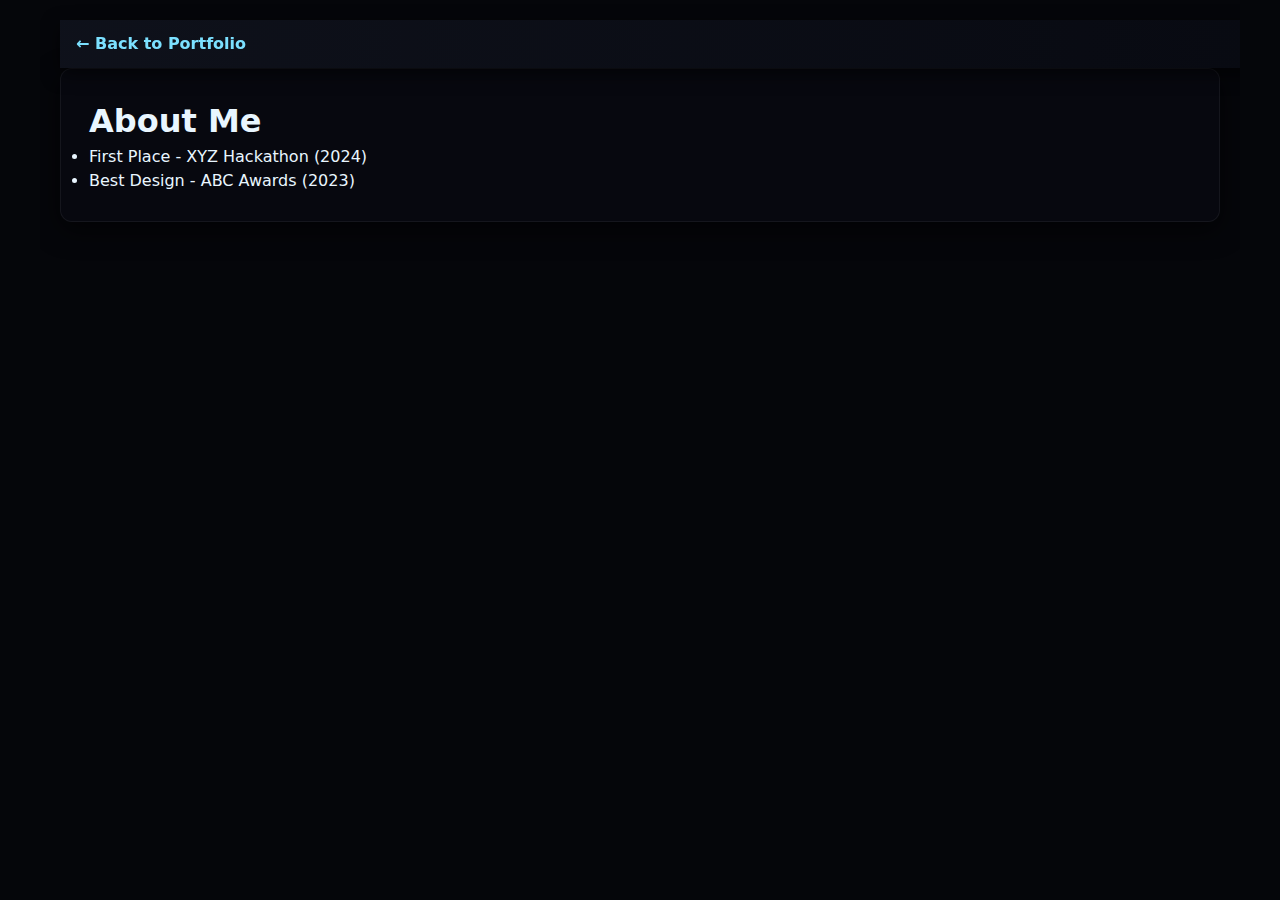
<file: aboutme.html>
<!DOCTYPE html>
<html lang="en">
<head>
  <meta charset="UTF-8">
  <title>Awards - Your Name</title>
  <link rel="stylesheet" href="style.css">
</head>
<body>
  <nav class="navbar">
    <a href="index.html">← Back to Portfolio</a>
  </nav>

  <section>
    <h1>About Me</h1>
    <ul>
      <li>First Place - XYZ Hackathon (2024)</li>
      <li>Best Design - ABC Awards (2023)</li>
      <!-- More -->
    </ul>
  </section>
</body>
</html>
</file>
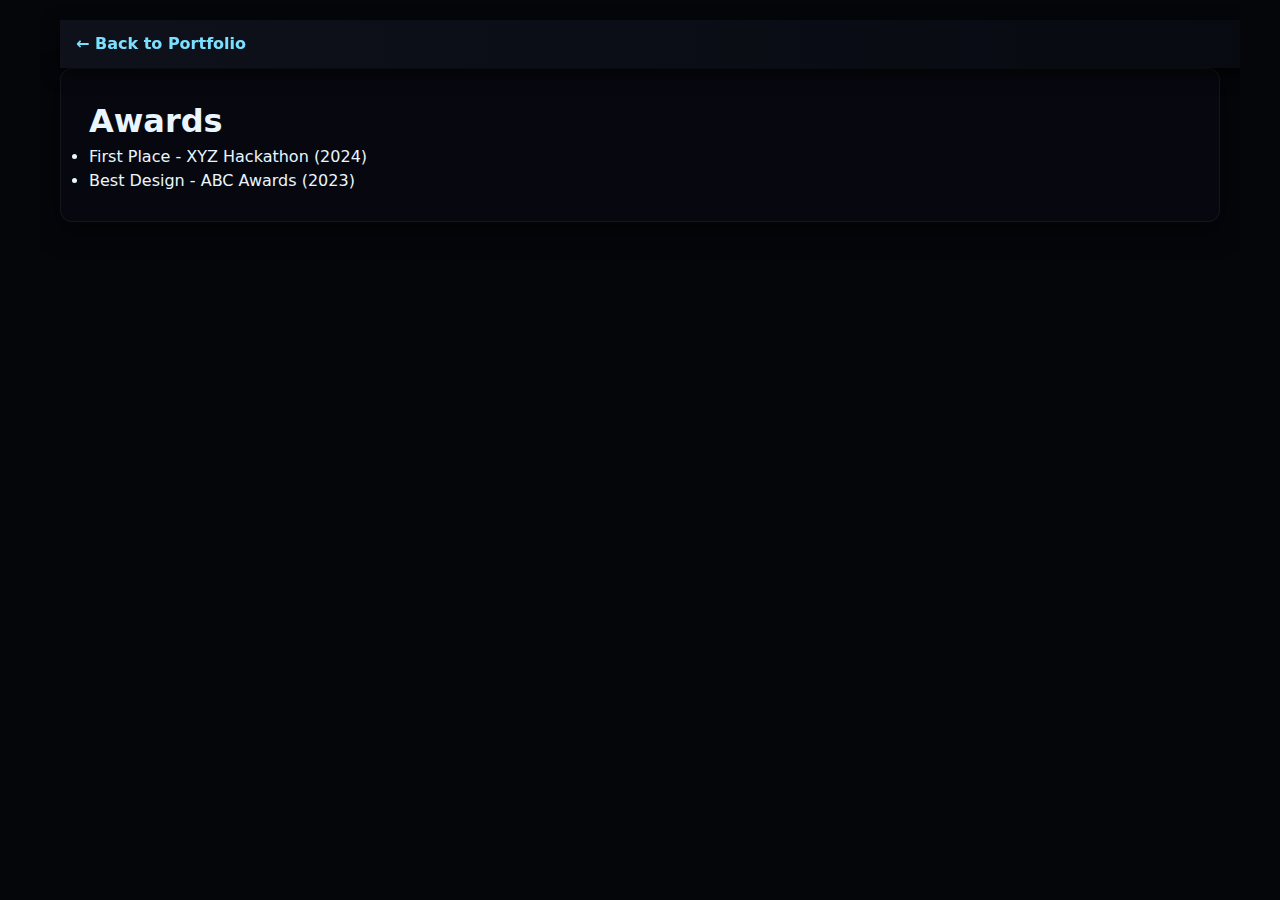
<file: awards.html>
<!DOCTYPE html>
<html lang="en">
<head>
  <meta charset="UTF-8">
  <title>Awards - Your Name</title>
  <link rel="stylesheet" href="style.css">
</head>
<body>
  <nav class="navbar">
    <a href="index.html">← Back to Portfolio</a>
  </nav>

  <section>
    <h1>Awards</h1>
    <ul>
      <li>First Place - XYZ Hackathon (2024)</li>
      <li>Best Design - ABC Awards (2023)</li>
      <!-- More -->
    </ul>
  </section>
</body>
</html>
</file>
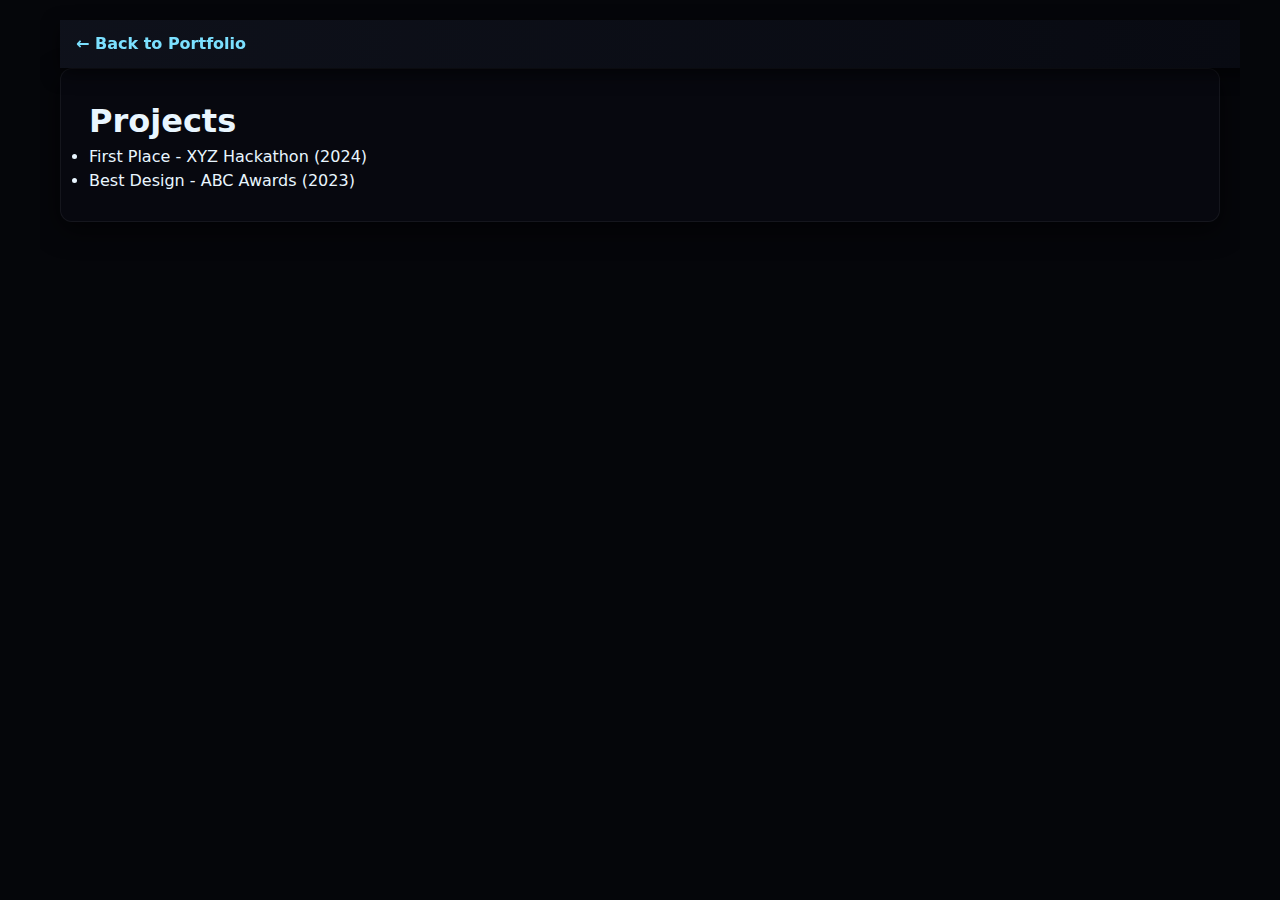
<file: projects.html>
<!DOCTYPE html>
<html lang="en">
<head>
  <meta charset="UTF-8">
  <title>Awards - Your Name</title>
  <link rel="stylesheet" href="style.css">
</head>
<body>
  <nav class="navbar">
    <a href="index.html">← Back to Portfolio</a>
  </nav>

  <section>
    <h1>Projects</h1>
    <ul>
      <li>First Place - XYZ Hackathon (2024)</li>
      <li>Best Design - ABC Awards (2023)</li>
      <!-- More -->
    </ul>
  </section>
</body>
</html>
</file>
<file: style.css>
/* =========================
   Austin Giffen — style.css
   Reworked: high contrast + space background + parallax layers
   Minimal HTML change: add .space-bg block inside .parallax-wrapper
   ========================= */

/* -------------------------
   Variables / Reset
   ------------------------- */
:root{
  --bg-ink: #05060a;            /* page background (very dark) */
  --card-bg: rgba(8,10,18,0.72);
  --card-strong: rgba(255,255,255,0.06);
  --muted: #bfcfe0;
  --text: #e9f6ff;
  --accent: #7be0ff;
  --accent-2: #9b7bff;
  --glass: rgba(255,255,255,0.03);
  --sidebar-width: 260px;
}

* { margin:0; padding:0; box-sizing:border-box; }
html { scroll-behavior: smooth; }
html, body { height:100%; overflow-x:hidden; }


/* Base body */
body {
  font-family: "Inter", system-ui, -apple-system, "Segoe UI", Roboto, "Helvetica Neue", Arial;
  -webkit-font-smoothing:antialiased;
  -moz-osx-font-smoothing:grayscale;
  background: var(--bg-ink);
  color: var(--text);
  max-width: 1200px;
  margin: 0 auto;
  padding: 20px;
  line-height: 1.5;
  -ms-overflow-style: none;  /* IE & Edge */
  scrollbar-width: none;     /* Firefox */
  caret-color: transparent;
}

/* Parallax wrapper — keeps perspective local */
.parallax-wrapper {
  perspective: 1000px;
  position: relative;
  z-index: 1;
  overflow: visible;
}

/* =========================
   SPACE BACKGROUND (layers)
   These layers are fixed and visually parallax when page scrolls.
   We provide visual depth without needing JS; the small data-speed attrs
   are available if you add JS later for stronger parallax.
   ========================= */
.space-bg {
  position: fixed;
  inset: 0;
  z-index: 0;                 /* behind main content */
  pointer-events: none;
  overflow: hidden;
}

/* Generic layer settings */
.parallax-layer {
  inset: 0;
  background-repeat: repeat;
  background-position: center;
  background-size: cover;
  will-change: transform, opacity;
  opacity: 1;
  transform: translate3d(0,0,0);
  mix-blend-mode: screen;
}

.parallax-layer {
  position: fixed;
  top: 0;
  left: 0;
  width: 100%;
  height: 100%;
  pointer-events: none;
  z-index: -1;
}

.parallax-wrapper {
  /* This ensures the wrapper has a stacking context to contain the fixed elements */
  position: relative;
  overflow: hidden;
}

.space-bg {
  /* This ensures the space background covers the entire viewport initially */
  position: fixed;
  top: 0;
  left: 0;
  width: 100vw;
  height: 100vh;
}

/* faint distant stars (big tiling pattern) */
#stars-1 {
  width: 2px;
  height: 2px;
  background: white;
  box-shadow: 
    100px 200px white, 
    400px 150px white, 
    600px 300px white, 
    900px 500px white, 
    1200px 250px white,
    1500px 400px white;
  border-radius: 50%;
  position: absolute;
  top: 0;
  left: 0;
}

#stars-2 {
  width: 3px;
  height: 3px;
  background: white;
  opacity: 0.6;
  box-shadow: 
    200px 100px white, 
    500px 400px white, 
    800px 200px white, 
    1100px 300px white, 
    1400px 100px white;
  border-radius: 50%;
  position: absolute;
  top: 0;
  left: 0;
}

/* colorful, blurred nebula */
#nebula {
  background: radial-gradient(circle at 30% 40%, rgba(155, 123, 255, 0.4), transparent 70%),
              radial-gradient(circle at 70% 60%, rgba(123, 224, 255, 0.3), transparent 80%),
              radial-gradient(circle at 50% 80%, rgba(255, 180, 123, 0.25), transparent 85%);
  filter: blur(20px);
  opacity: 0.8;
}


/* foreground planet/shape */
.planet {
  background: radial-gradient(circle at center, rgba(123,224,255,0.8), transparent 70%);
  width: 400px;
  height: 400px;
  border-radius: 50%;
  position: absolute;
  opacity: 0.3;
  filter: blur(4px);
}

#planet-1 { bottom: 10%; right: 15%; }
#planet-2 { bottom: 5%; left: 10%; }
#planet-3 { top: 40%; right: 8%; }
#planet-4 { top: 10%; left: 5%; }
#planet-5 { top: 80%; left: 60%; }


/* subtle animations for interest */
@keyframes starDrift {
  from { transform: translate3d(0,0,0); }
  to   { transform: translate3d(-30px,-20px,0); }
}
@keyframes nebulaFloat {
  0% { transform: translateY(0) scale(1); }
  50% { transform: translateY(-18px) scale(1.05); }
  100% { transform: translateY(0) scale(1); }
}

/* =========================
   NAVBAR
   ========================= */
.navbar {
  position: sticky;
  top: 0;
  left: 0;
  right: 0;
  width: 100vw;              
  margin: 0;                 
  border-radius: 0;          
  border: none;              
  z-index: 1200;

  background: linear-gradient(
    to right,
    rgba(15, 18, 28, 0.95),
    rgba(8, 10, 18, 0.95)
  );
  backdrop-filter: blur(6px);
  padding: 12px 16px;
  box-shadow: 0 6px 18px rgba(0, 0, 0, 0.6);
}

/* =========================
   HERO / SECTIONS / CARDS
   ========================= */
.hero {
  text-align:center;
  margin-bottom:40px;
  padding:36px 20px;
  background: linear-gradient(180deg, rgba(255,255,255,0.02), rgba(255,255,255,0.01));
  border-radius:14px;
  border:1px solid var(--card-strong);
  box-shadow: 0 6px 24px rgba(2,4,8,0.6);
  z-index:10;
  position:relative;
}
.profile-pic{
  width:140px;
  border-radius:50%;
  margin-bottom:14px;
  border:3px solid rgba(123,224,255,0.18);
}

/* headings & text */
h1,h2,h3,h4 { color: var(--text); font-weight:800; }
p { color: var(--muted); margin-top:8px; font-size:1rem; }

/* general sections (cards) */
section{
  margin-bottom:48px;
  padding:28px;
  background: var(--card-bg);
  border-radius:12px;
  border:1px solid var(--card-strong);
  box-shadow: 0 8px 26px rgba(0,0,0,0.6);
  z-index:10;
  position:relative;
}

/* Projects layout preserved */
.projects .project{
  display:flex;
  gap:20px;
  margin-bottom:20px;
  align-items:center;
  flex-wrap:wrap;
}
.projects .project > img{
  width:240px; max-width:100%; border-radius:10px;
  box-shadow: 0 4px 8px rgba(0,0,0,0.15);
  order:2; flex-shrink:0;
}
.projects .project > div { flex:1 1 60%; order:1; min-width:250px; }

/* Links */
a { color: var(--accent); text-decoration:none; font-weight:600; }
a:hover { color: var(--accent-2); }

/* Footer */
footer {
  text-align:center;
  margin-top:36px;
  font-size:0.9rem;
  color:var(--muted);
  z-index:10;
}

/* =========================
   SIDEBAR & HAMBURGER (keeps your existing structure)
   ========================= */
.hamburger {
  width:30px; height:25px;
  position:fixed; top:20px; left:20px;
  z-index:2000;
  display:flex; flex-direction:column; justify-content:space-between;
  cursor:pointer;
  background:transparent; padding:4px;
  border-radius:6px;
}
.hamburger span{
  height:4px; width:100%; border-radius:3px;
  background: var(--text);
  transition: transform .28s, opacity .2s, background-color .2s;
}

/* when script toggles 'active' on hamburger */
.hamburger.active span { background: var(--accent); }
.hamburger.active span:nth-child(1){ transform: rotate(45deg) translate(5px,5px); }
.hamburger.active span:nth-child(2){ opacity:0; }
.hamburger.active span:nth-child(3){ transform: rotate(-45deg) translate(5px,-5px); }

/* Sidebar — note we target #sidebar (matches your index.html) */
#sidebar {
  position: fixed;
  top: 0;
  left: 0;
  width: var(--sidebar-width);
  height: 100%;
  transform: translateX(-100%); /* hide by default */
  transition: transform .28s cubic-bezier(.2,.9,.2,1);
  background: linear-gradient(180deg,#0c0c12,#06060a);
  padding-top:72px;
  z-index:1600;
  box-shadow: 6px 0 30px rgba(0,0,0,0.6);
}
#sidebar.active { transform: translateX(0); }

#sidebar ul { list-style:none; padding:0; margin:0; }
#sidebar li { margin:18px 0; text-align:center; }
#sidebar a { color: #fff; font-size:18px; font-weight:600; text-decoration:none; }
#sidebar a:hover { color: #ffd766; }

/* =========================
   AWARDS GRID / CARDS
   ========================= */
.awards-grid {
  display:grid;
  grid-template-columns: repeat(auto-fit, minmax(280px, 1fr));
  gap:20px;
  margin-top:20px;
  z-index:10;
}
.award-card {
  background: linear-gradient(180deg, rgba(255,255,255,0.02), rgba(255,255,255,0.01));
  padding:20px; border-radius:12px;
  box-shadow: 0 6px 18px rgba(0,0,0,0.45);
  border:1px solid var(--card-strong);
  color: var(--muted);
}
.award-card h3 { color: var(--accent); margin-bottom:10px; }

/* contact card */
.contact {
  text-align:center;
  padding:32px 20px;
  background: linear-gradient(180deg, rgba(255,255,255,0.02), rgba(255,255,255,0.01));
  border-radius:12px; box-shadow:0 6px 16px rgba(0,0,0,0.45);
}

/* =========================
   Responsive tweaks
   ========================= */
@media (max-width: 768px) {
  .projects .project { flex-direction:column; align-items:flex-start; }
  .profile-pic { width:100px; }
  .navbar ul { gap:12px; flex-direction:column; align-items:center; }
  section { padding:20px; }
  #sidebar { width: 240px; }
}

/* small utilities */
.hidden { display:none !important; }
</file>
